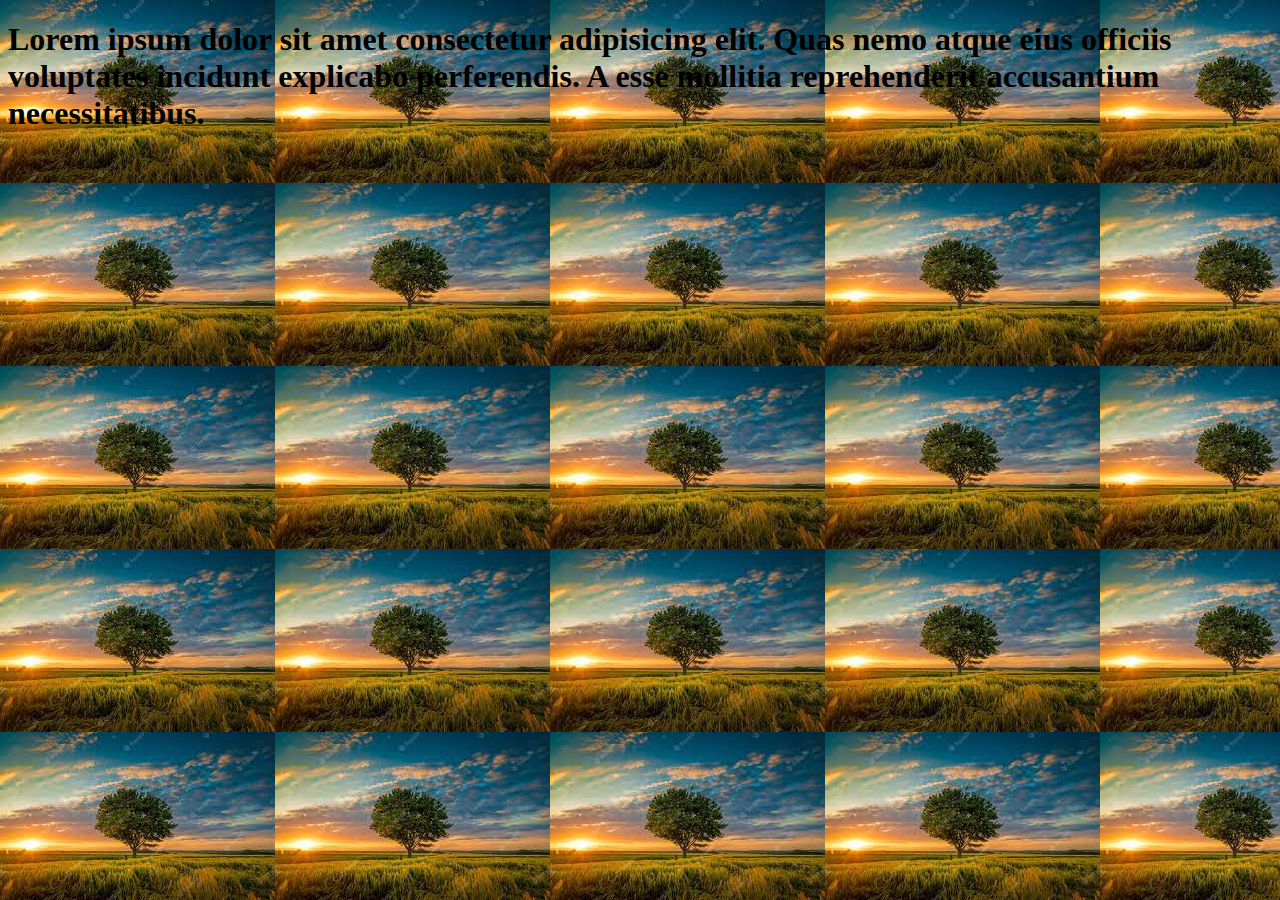
<file: index.html>
<!DOCTYPE html>
<html lang="en">
<head>
    <meta charset="UTF-8">
    <meta http-equiv="X-UA-Compatible" content="IE=edge">
    <meta name="viewport" content="width=device-width, initial-scale=1.0">
    <title>Document</title>
    <link rel="stylesheet" href="style.css">
</head>
<body>
    <h1>Lorem ipsum dolor sit amet consectetur adipisicing elit. Quas nemo atque eius officiis voluptates incidunt explicabo perferendis. A esse mollitia reprehenderit accusantium necessitatibus.</h1>
</body>
</html>
</file>
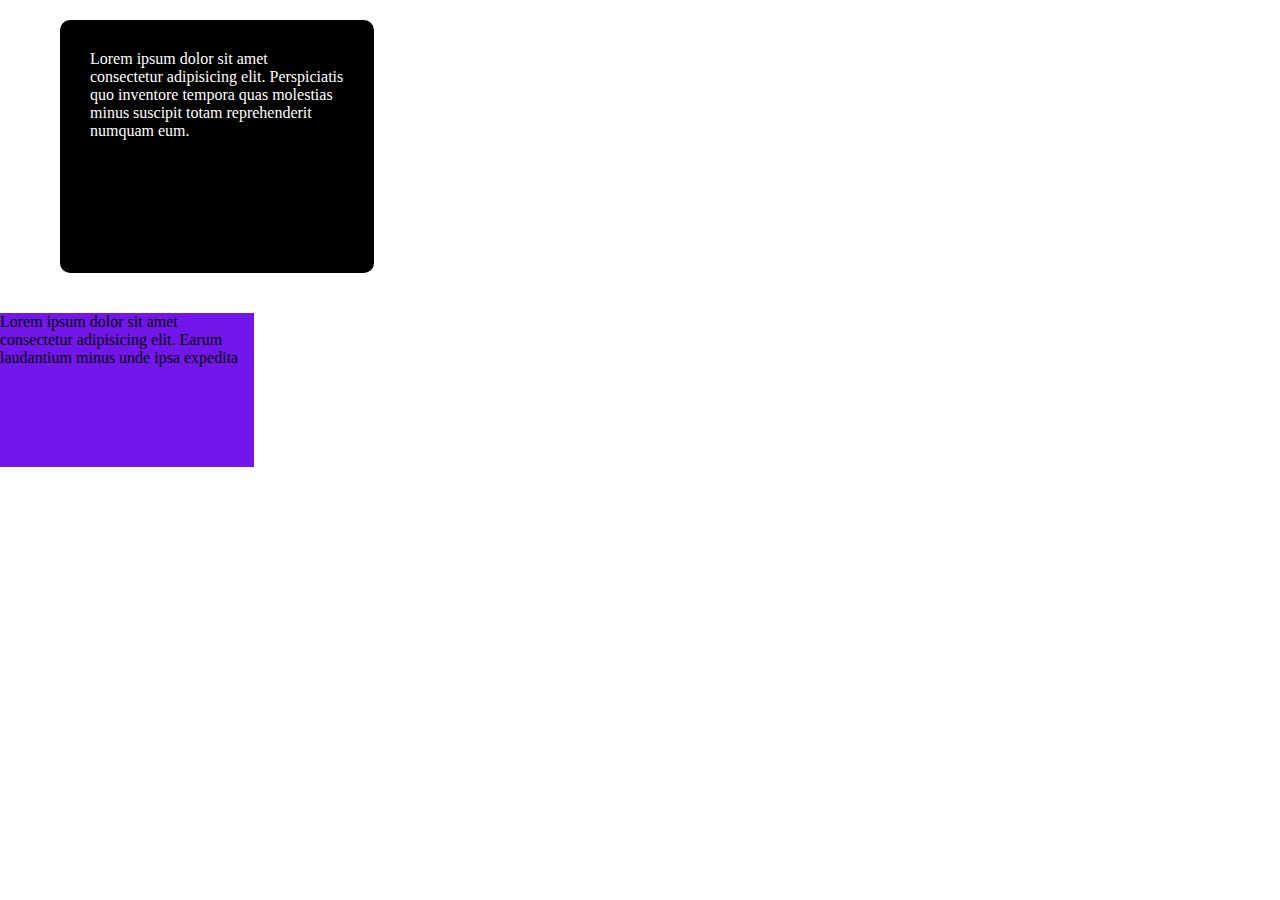
<file: BOX MODEL/BOXMODEL.HTML>
<!DOCTYPE html>
<html lang="en">

<head>
    <meta charset="UTF-8">
    <meta name="viewport" content="width=device-width, initial-scale=1.0">
    <title>Css box model</title>
    <style>
        * {
            margin: 0;
            padding: 0;

        }

        .box1 {
            background-color: black;
            color: white;
            width: 254px;
            height: 193px;
            margin:20px 30px 40px 60px;
            padding:30px;
            border: 3px 2px red;
            border-radius: 10px;

        }

        .box2 {
            background-color: rgb(114, 22, 235);
            color: black;
            width: 254px;
            height: 154px;
        }
    </style>
</head>

<body>
    <div class="box1">Lorem ipsum dolor sit amet consectetur adipisicing elit. Perspiciatis quo inventore tempora quas
        molestias minus suscipit totam reprehenderit numquam eum.</div>
    <div class="box2">Lorem ipsum dolor sit amet consectetur adipisicing elit. Earum laudantium minus unde ipsa expedita
    </div>
</body>

</html>
</file>
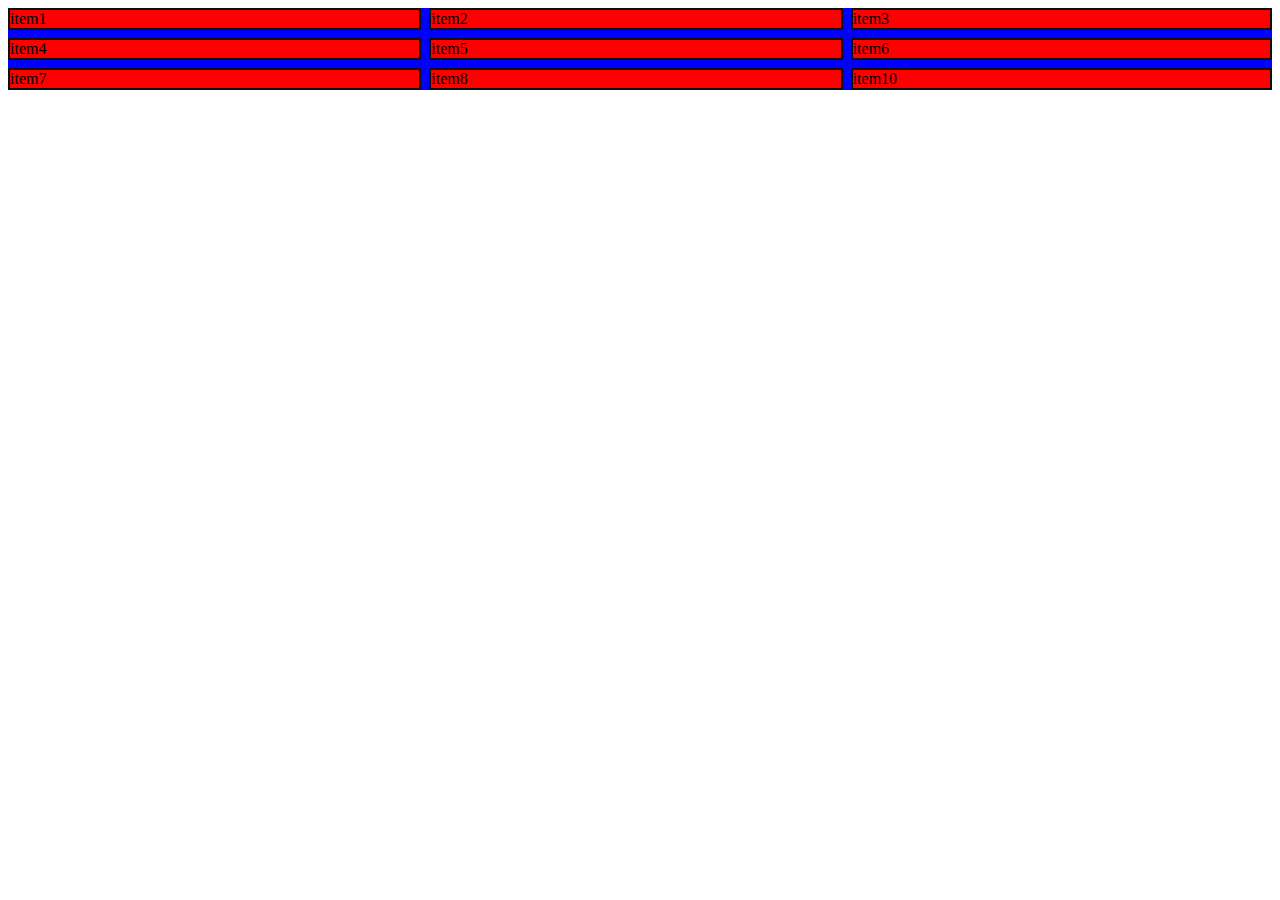
<file: css grid/grid.html>
<!DOCTYPE html>
<html lang="en">
<head>
    <meta charset="UTF-8">
    <meta name="viewport" content="width=device-width, initial-scale=1.0">
    <title>Document</title>
</head>
<style>
.container{
    display: grid;
    background-color: blue;
    /* grid-row-gap: 0px;
    grid-column-gap: 0px; */
    grid-gap: 8px;
    grid-template-columns: auto auto auto;
    grid-template-rows: auto auto auto;

}
.item{
    background-color: red;
    border: 2px solid rgb(15, 14, 14);
    /* grid-column: 1/4;
    grid-row: 1/3; */
}
</style>
<body>
    <div class="container">
        <div class="item">item1</div>
        <div class="item">item2</div>
        <div class="item">item3</div>
        <div class="item">item4</div>
        <div class="item">item5</div>
        <div class="item">item6</div>
        <div class="item">item7</div>
        <div class="item">item8</div>
        <div class="item">item10</div>
    </div>
</body>
</html>
</file>
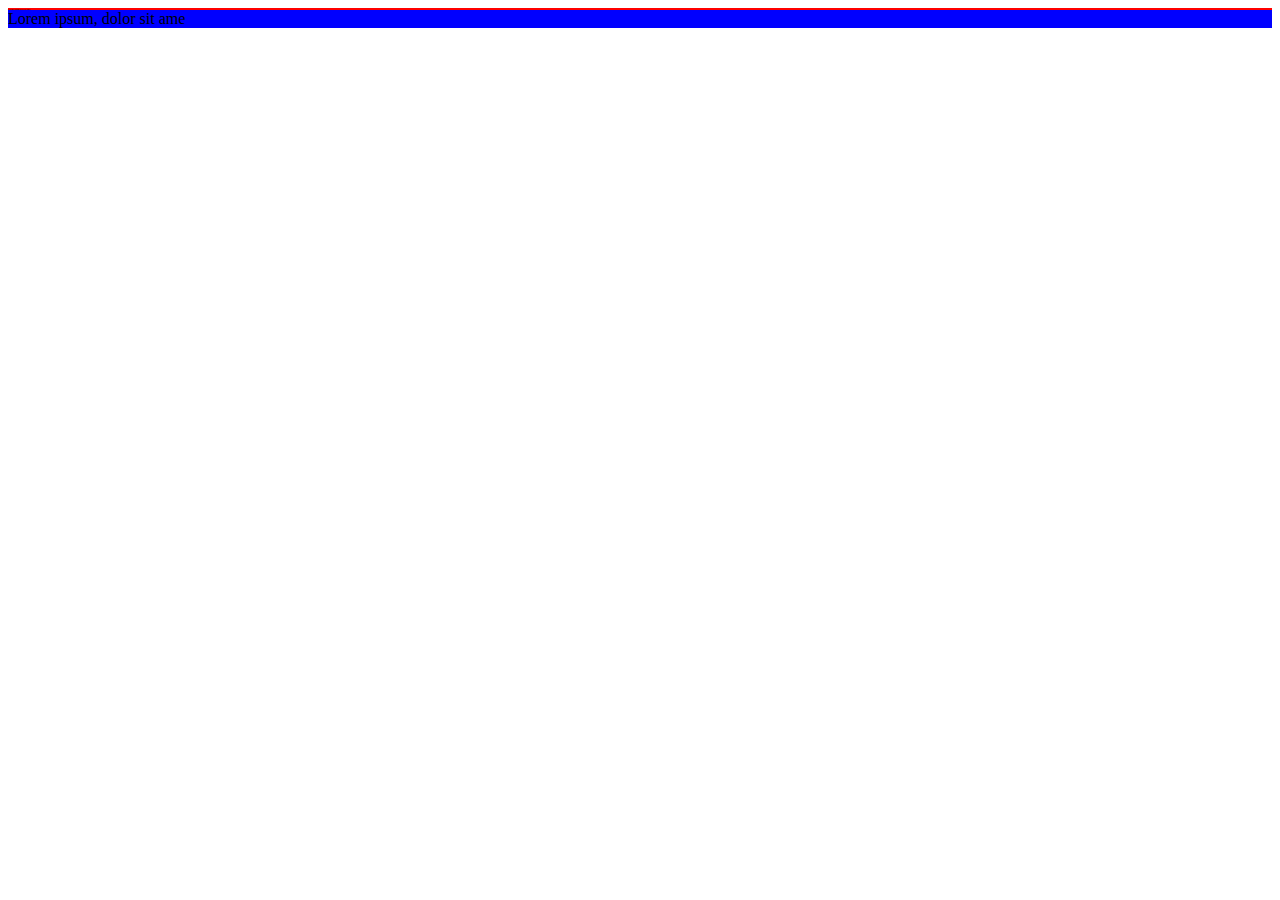
<file: display/displayi-font-textprop.html>
<!DOCTYPE html>
<html lang="en">
<head>
    <meta charset="UTF-8">
    <meta name="viewport" content="width=device-width, initial-scale=1.0">
    <title>Document</title>
    <style>
        .box1{background-color: red;
            /*display: inline-block;
            height: 455px;
            width: 100px;
             visibility: hidden;
            display: none; 
            text-align: center;
            text-decoration: underline;
            margin: 20px;
            text-transform: capitalize;
            line-height: 0%;*/
            font-size: 2px;

        }
         .box2{
background-color: blue;
/*display: inline;*/
text-align:start;

         }
    </style>
</head>
<body>
    <div class="box1">Lorem ipsum dolor sit amet </div>
    <div class="box2">Lorem ipsum, dolor sit ame</div>
</body>
</html>
</file>
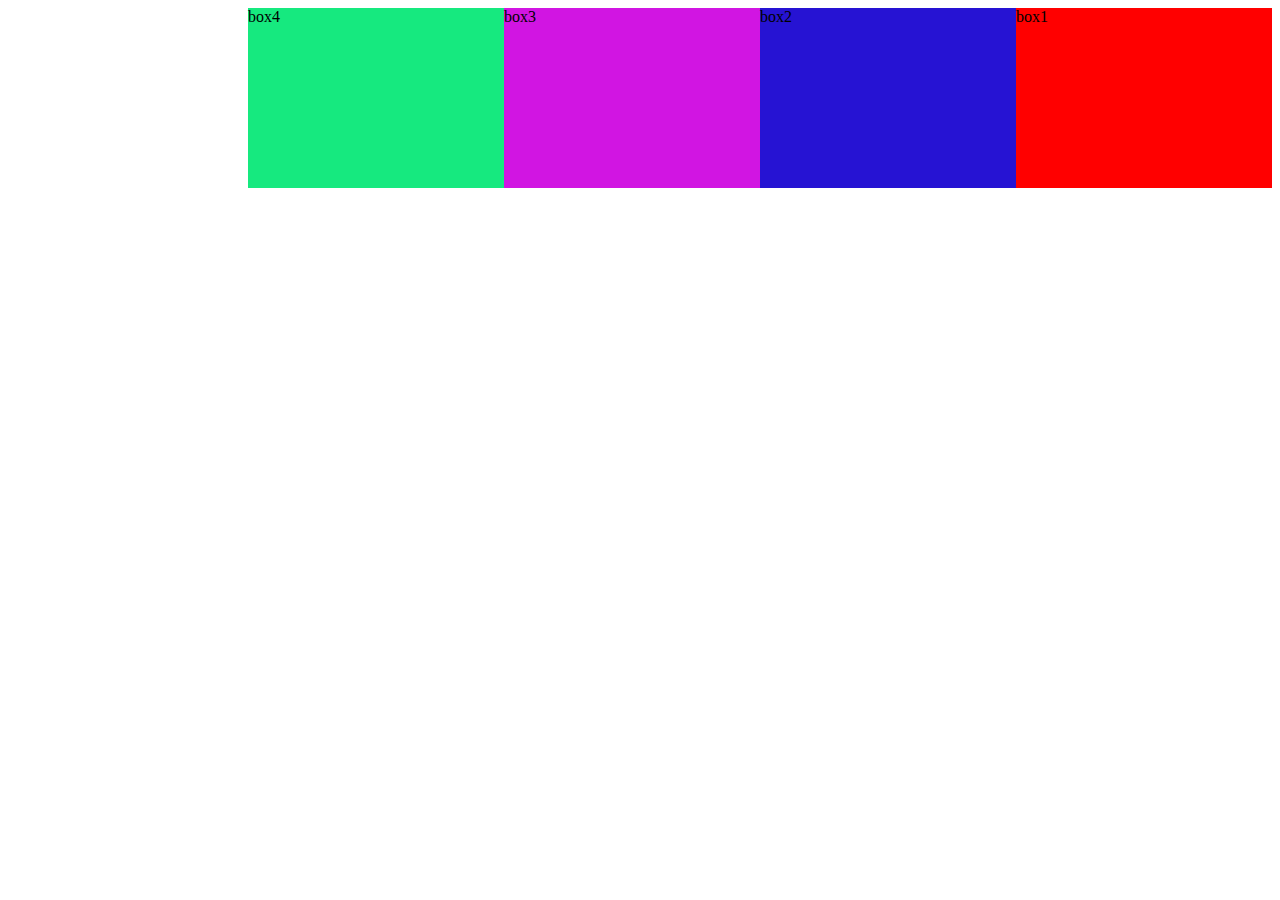
<file: flex-box/flex-box.html>
<!DOCTYPE html>
<html lang="en">
<head>
    <meta charset="UTF-8">
    <meta name="viewport" content="width=device-width, initial-scale=1.0">
    <title>Document</title>
    <style>
        .container{
            display: flex;
            flex-direction:row-reverse;
        }
        .box1{
            background-color: red;
            width: 20vw;
            height: 20vh;
        }
        .box2{
            background-color: rgb(38, 19, 211);
            width: 20vw;
            height: 20vh;
        }
        .box3{
            background-color: rgb(209, 21, 226);
            width: 20vw;
            height: 20vh;
        }
        .box4{
            background-color: rgb(22, 233, 127);
            width: 20vw;
            height: 20vh;
        }
    </style>
</head>
<body>
    <div class="container">
        <div class="box1">box1</div>
        <div class="box2">box2</div>
        <div class="box3">box3</div>
        <div class="box4">box4</div>

    </div>
</body>
</html>
</file>
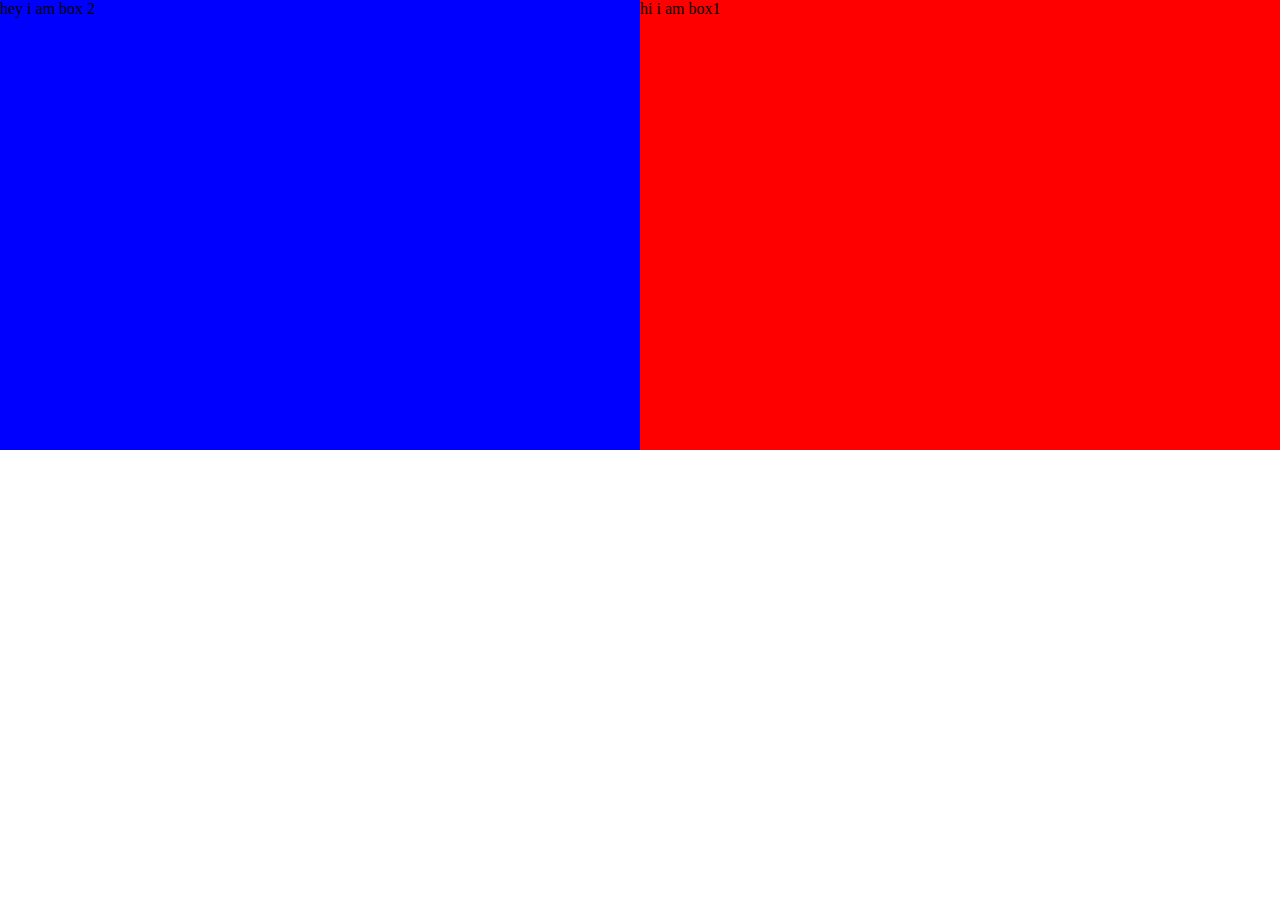
<file: flex-box/float.html>
<!DOCTYPE html>
<html lang="en">
<head>
    <meta charset="UTF-8">
    <meta name="viewport" content="width=device-width, initial-scale=1.0">
    <title>Document</title>
    <style>
        *{
            margin: 0;
            padding: 0;
        }
        .box1{
            height: 50vh;
            width:50vw;
            float: right;
            background-color: red;
        }
        .box2{
            height: 50vh;
            width:50vw;
            float: right;
            background-color: blue;
        }
    </style>
</head>
<body>
    <div class="box1">hi i am box1</div>

    <div class="box2"> hey i am box 2</div>
</body>
</html>
</file>
<file: style.css>
h1{
   /* background-color: brown; */
   
}
body{
     background-image: url(download.jpg);
     
}
</file>
